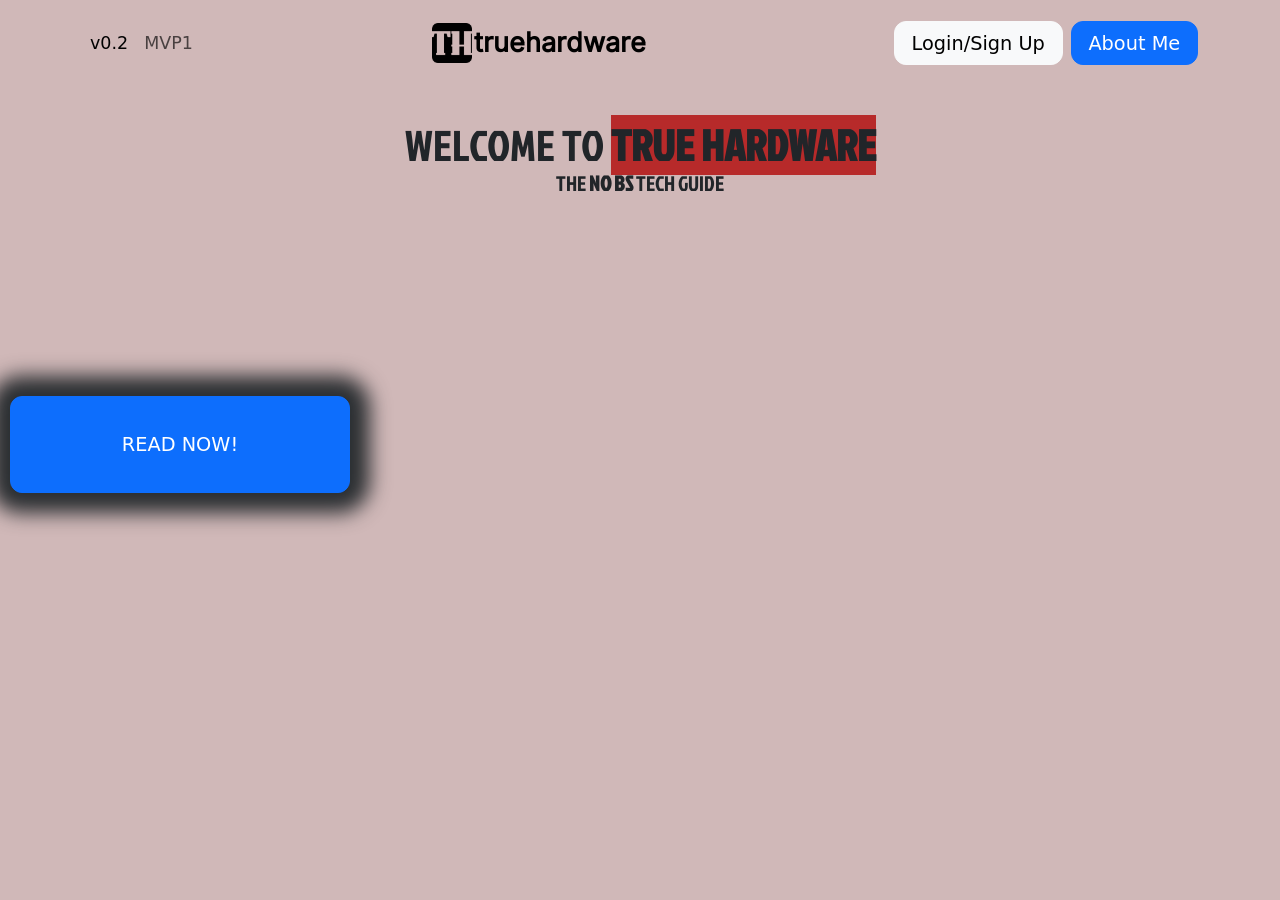
<file: index.html>
<!DOCTYPE html>
<html data-bs-theme="light" lang="en">

<head>
    <meta charset="utf-8">
    <meta name="viewport" content="width=device-width, initial-scale=1.0, shrink-to-fit=no">
    <title>Free Unbiased Tech Reviews &amp; Books.</title>
    <meta name="theme-color" content="Pink">
    <link rel="canonical" href="https://truehardware.me/">
    <meta property="og:url" content="https://truehardware.me/">
    <meta name="twitter:description" content="No sponsorships, no fluff. truehardware provides honest, raw hardware reviews, and unbiased tech guides you can trust, all for free.">
    <meta property="og:type" content="website">
    <meta name="twitter:image" content="https://truehardware.me/assets/img/TH LOGO.jpg">
    <meta name="twitter:title" content="truehardware">
    <meta name="twitter:card" content="summary">
    <meta name="description" content="No sponsorships, no fluff. truehardware provides honest, raw hardware reviews, and unbiased tech guides you can trust, all for free.">
    <meta property="og:image" content="https://truehardware.me/assets/img/TL LOGO NO BG.png">
    <script type="application/ld+json">
        {
            "@context": "http://schema.org",
            "@type": "WebSite",
            "name": "truehardware",
            "url": "https://truehardware.me"
        }
    </script>
    <link rel="icon" type="image/png" sizes="500x500" href="assets/img/TL%20LOGO%20NO%20BG.png">
    <link rel="icon" type="image/png" sizes="500x500" href="assets/img/TL%20LOGO%20NO%20BG.png" media="(prefers-color-scheme: dark)">
    <link rel="icon" type="image/png" sizes="500x500" href="assets/img/TL%20LOGO%20NO%20BG.png">
    <link rel="icon" type="image/png" sizes="500x500" href="assets/img/TL%20LOGO%20NO%20BG.png" media="(prefers-color-scheme: dark)">
    <link rel="icon" type="image/png" sizes="500x500" href="assets/img/TL%20LOGO%20NO%20BG.png">
    <link rel="icon" type="image/png" sizes="500x500" href="assets/img/TL%20LOGO%20NO%20BG.png">
    <link rel="icon" type="image/jpeg" sizes="800x800" href="assets/img/TH%20LOGO.jpg">
    <link rel="stylesheet" href="assets/bootstrap/css/bootstrap.min.css">
    <link rel="manifest" href="manifest.json" crossorigin="use-credentials">
    <link rel="stylesheet" href="assets/css/Arbutus%20Slab.css">
    <link rel="stylesheet" href="assets/css/Inter.css">
    <link rel="stylesheet" href="assets/css/Jockey%20One.css">
    <link rel="stylesheet" href="assets/css/Titillium%20Web.css">
    <link rel="stylesheet" href="assets/css/bss-overrides.css">
    <link rel="stylesheet" href="assets/css/./embed/animation/animate.min.css">
    <link rel="stylesheet" href="assets/css/Animated-Text-Background.css">
    <link rel="stylesheet" href="assets/css/Button-Change-Text-on-Hover.css">
    <link rel="stylesheet" href="assets/css/Button-Outlines---Pretty.css">
    <link rel="stylesheet" href="assets/css/Navbar-Centered-Brand-icons.css">
    <link rel="stylesheet" href="assets/css/Rounded-Button.css">
    <link rel="stylesheet" href="assets/css/styles.css">
</head>

<body>
    <!-- 100% privacy-first analytics -->
<script data-collect-dnt="true" async src="https://scripts.simpleanalyticscdn.com/latest.js"></script>
<noscript><img src="https://queue.simpleanalyticscdn.com/noscript.gif?collect-dnt=true" alt="" referrerpolicy="no-referrer-when-downgrade"/></noscript>
    <nav class="navbar navbar-expand-md bg-body py-3" style="margin-bottom: -16px;">
        <div class="container"><a class="navbar-brand d-flex align-items-center" href="#"><img class="img-fluid" width="500" height="500" style="width: 40px;height: 40px;" src="assets/img/TL%20LOGO%20NO%20BG.png"><span style="margin-top: 0px;margin-right: 0px;margin-left: 2px;font-family: Inter, sans-serif;font-size: 27px;font-weight: bold;">truehardware</span></a><button class="navbar-toggler" data-bs-toggle="collapse" data-bs-target="#navcol-4"><span class="visually-hidden">Toggle navigation</span><span class="navbar-toggler-icon"></span></button>
            <div class="collapse navbar-collapse flex-grow-0 order-md-first" id="navcol-4">
                <ul class="navbar-nav me-auto">
                    <li class="nav-item"><a class="nav-link active" href="index.html">v0.2</a></li>
                    <li class="nav-item"><a class="nav-link" href="index.html">MVP1</a></li>
                </ul>
                <div class="d-md-none my-2"><a class="btn btn-light me-2" role="button" href="login.html">Login</a><a class="btn btn-primary" role="button" href="about-me.html">About Me</a></div>
            </div>
            <div class="d-none d-md-block"><a class="btn btn-light me-2" role="button" href="login.html">Login/Sign Up</a><a class="btn btn-primary" role="button" href="about-me.html">About Me</a></div>
        </div>
    </nav>
    <section class="py-4 py-xl-5">
        <div class="container-fluid h-100">
            <div class="row h-100">
                <div class="col-md-10 col-xl-8 text-center d-flex d-sm-flex d-md-flex justify-content-center align-items-center justify-content-md-start align-items-md-center justify-content-xl-center mx-auto" style="width: 579px;">
                    <div>
                        <h2 class="text-uppercase fw-bold mb-3" style="font-size: 22.4px;font-family: 'Jockey One', sans-serif;text-align: center;width: 579.2px;"><span style="font-weight: normal !important;">welcome to </span><span style="background-color: rgb(183, 42, 42);">true hardware</span></h2>
                        <p class="mb-4" style="font-size: 41px;text-align: center;margin-top: -22px;font-family: 'Jockey One', sans-serif;">THE <strong>NO BS</strong> TECH GUIDE</p>
                    </div>
                </div>
            </div>
        </div>
    </section><a class="btn btn-primary pulse animated infinite" role="button" data-bss-view-transition-name="Chap1" style="font-size: 57px;text-align: center;margin: 64px;margin-bottom: 64px;margin-top: 123px;width: 340px;margin-right: 10px;margin-left: 10px;height: 97px;box-shadow: 0px 0px 20px 20px var(--bs-secondary-text-emphasis);">READ NOW!</a>
    <script src="assets/bootstrap/js/bootstrap.min.js"></script>
    <script src="assets/js/bs-init.js"></script>
    <script src="assets/js/Animated-Text-Background-animatedTextBackground.js"></script>
</body>

</html>
</file>
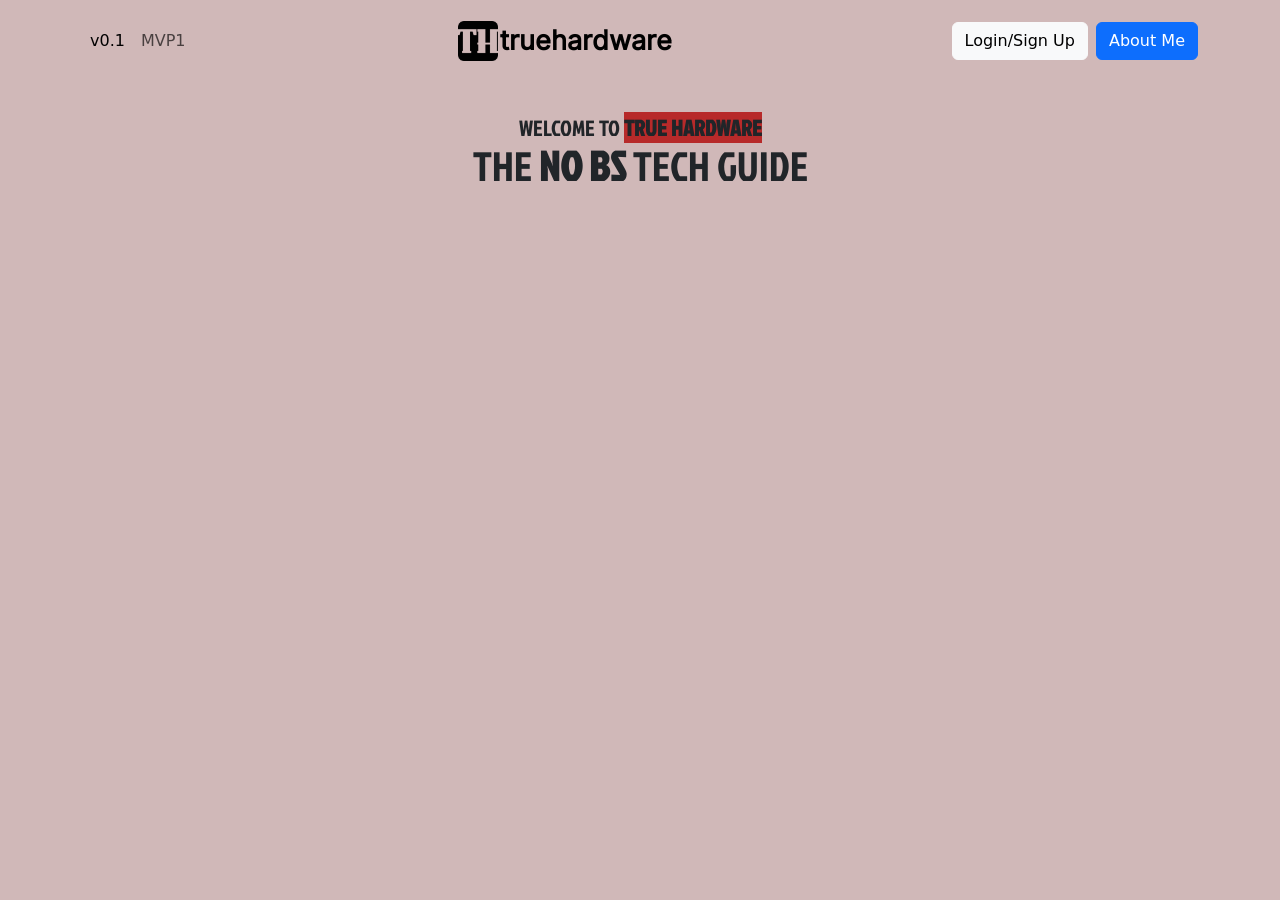
<file: HOME MVP/index.html>
<!DOCTYPE html>
<html data-bs-theme="light" lang="en">

<head>
    <meta charset="utf-8">
    <meta name="viewport" content="width=device-width, initial-scale=1.0, shrink-to-fit=no">
    <title>truehardware_v0</title>
    <link rel="stylesheet" href="assets/bootstrap/css/bootstrap.min.css">
    <link rel="stylesheet" href="assets/css/Inter.css">
    <link rel="stylesheet" href="assets/css/Jockey%20One.css">
    <link rel="stylesheet" href="assets/css/bss-overrides.css">
    <link rel="stylesheet" href="assets/css/Navbar-Centered-Brand-icons.css">
</head>

<body>
    <nav class="navbar navbar-expand-md bg-body py-3" style="margin-bottom: -16px;">
        <div class="container"><a class="navbar-brand d-flex align-items-center" href="#"><img class="img-fluid" width="500" height="500" style="width: 40px;height: 40px;" src="assets/img/TL%20LOGO%20NO%20BG.png"><span style="margin-top: 0px;margin-right: 0px;margin-left: 2px;font-family: Inter, sans-serif;font-size: 27px;font-weight: bold;">truehardware</span></a><button class="navbar-toggler" data-bs-toggle="collapse" data-bs-target="#navcol-4"><span class="visually-hidden">Toggle navigation</span><span class="navbar-toggler-icon"></span></button>
            <div class="collapse navbar-collapse flex-grow-0 order-md-first" id="navcol-4">
                <ul class="navbar-nav me-auto">
                    <li class="nav-item"><a class="nav-link active" href="#">v0.1</a></li>
                    <li class="nav-item"><a class="nav-link" href="#">MVP1</a></li>
                </ul>
                <div class="d-md-none my-2"><button class="btn btn-light me-2" type="button">Button</button><button class="btn btn-primary" type="button">Button</button></div>
            </div>
            <div class="d-none d-md-block"><a class="btn btn-light me-2" role="button" href="OTHER%20PAGES/LOGIN.html">Login/Sign Up</a><a class="btn btn-primary" role="button" href="OTHER%20PAGES/about%20me.html">About Me</a></div>
        </div>
    </nav>
    <section class="py-4 py-xl-5">
        <div class="container-fluid h-100">
            <div class="row h-100">
                <div class="col-md-10 col-xl-8 text-center d-flex d-sm-flex d-md-flex justify-content-center align-items-center justify-content-md-start align-items-md-center justify-content-xl-center mx-auto" style="width: 579px;">
                    <div>
                        <h2 class="text-uppercase fw-bold mb-3" style="font-size: 22.4px;font-family: 'Jockey One', sans-serif;text-align: center;width: 579.2px;"><span style="font-weight: normal !important;">welcome to </span><span style="background-color: rgb(183, 42, 42);">true hardware</span></h2>
                        <p class="mb-4" style="font-size: 41px;text-align: center;margin-top: -22px;font-family: 'Jockey One', sans-serif;">THE <strong>NO BS</strong> TECH GUIDE</p>
                    </div>
                </div>
            </div>
        </div>
    </section>
    <script src="assets/bootstrap/js/bootstrap.min.js"></script>
</body>

</html>
</file>
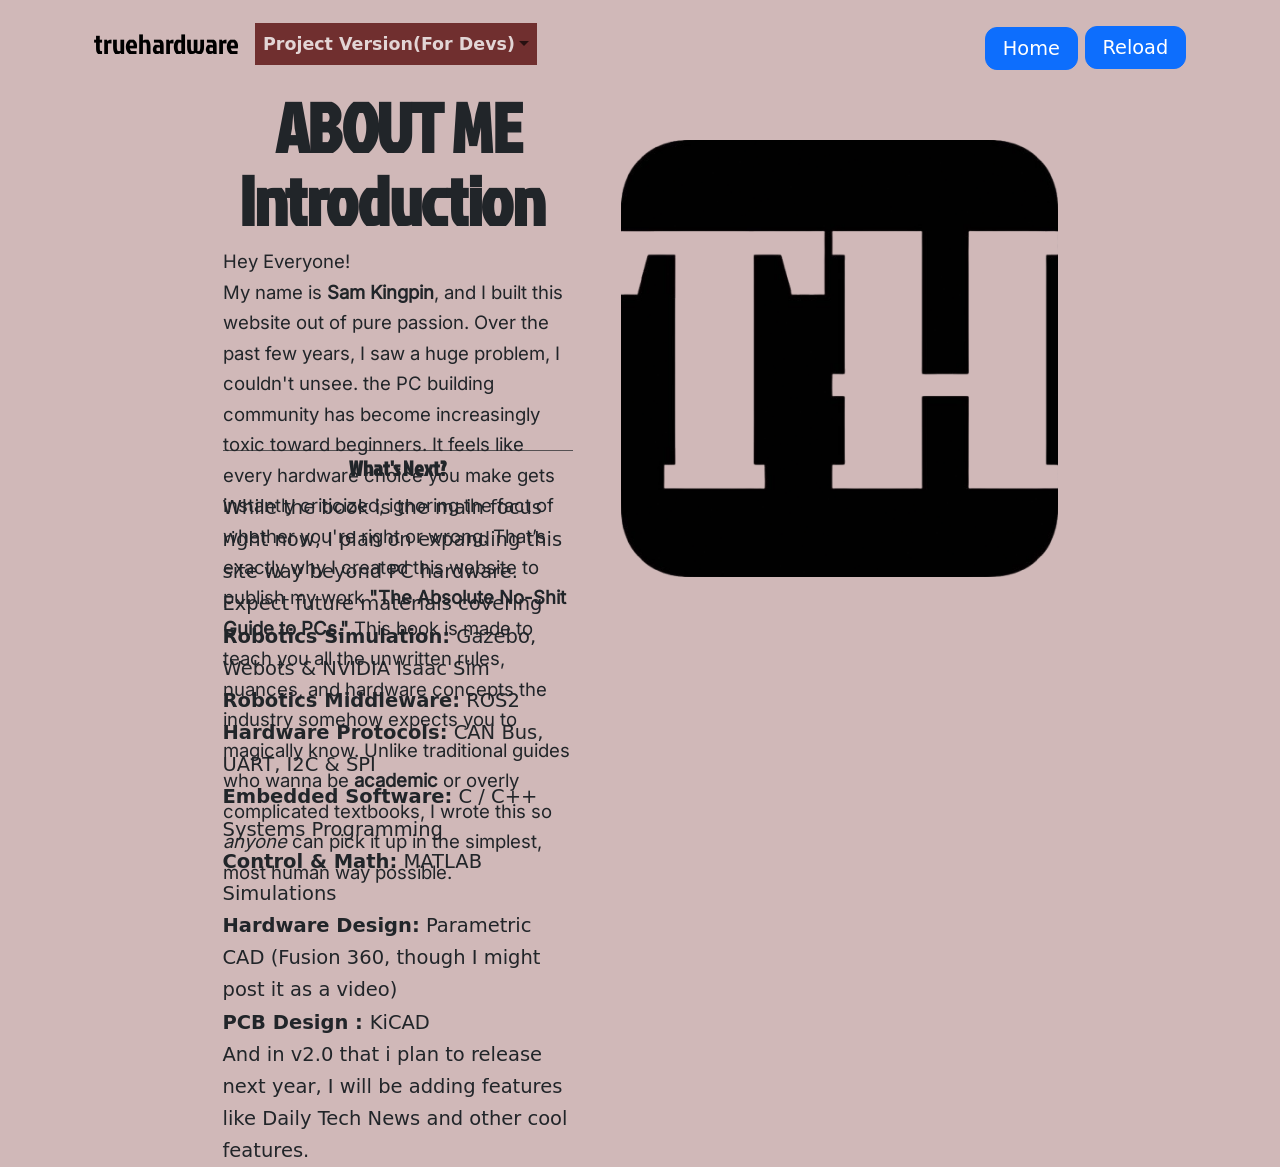
<file: about-me.html>
<!DOCTYPE html>
<html data-bs-theme="light" lang="en">

<head>
    <meta charset="utf-8">
    <meta name="viewport" content="width=device-width, initial-scale=1.0, shrink-to-fit=no">
    <title>Free Unbiased Tech Reviews &amp; Books.</title>
    <meta name="theme-color" content="Pink">
    <link rel="canonical" href="https://truehardware.me/about-me.html">
    <meta property="og:url" content="https://truehardware.me/about-me.html">
    <meta name="twitter:description" content="No sponsorships, no fluff. truehardware provides honest, raw hardware reviews, and unbiased tech guides you can trust, all for free.">
    <meta property="og:type" content="website">
    <meta name="twitter:image" content="https://truehardware.me/assets/img/TH LOGO.jpg">
    <meta name="twitter:title" content="truehardware">
    <meta name="twitter:card" content="summary">
    <meta name="description" content="No sponsorships, no fluff. truehardware provides honest, raw hardware reviews, and unbiased tech guides you can trust, all for free.">
    <meta property="og:image" content="https://truehardware.me/assets/img/TL LOGO NO BG.png">
    <link rel="icon" type="image/png" sizes="500x500" href="assets/img/TL%20LOGO%20NO%20BG.png">
    <link rel="icon" type="image/png" sizes="500x500" href="assets/img/TL%20LOGO%20NO%20BG.png" media="(prefers-color-scheme: dark)">
    <link rel="icon" type="image/png" sizes="500x500" href="assets/img/TL%20LOGO%20NO%20BG.png">
    <link rel="icon" type="image/png" sizes="500x500" href="assets/img/TL%20LOGO%20NO%20BG.png" media="(prefers-color-scheme: dark)">
    <link rel="icon" type="image/png" sizes="500x500" href="assets/img/TL%20LOGO%20NO%20BG.png">
    <link rel="icon" type="image/png" sizes="500x500" href="assets/img/TL%20LOGO%20NO%20BG.png">
    <link rel="icon" type="image/jpeg" sizes="800x800" href="assets/img/TH%20LOGO.jpg">
    <link rel="stylesheet" href="assets/bootstrap/css/bootstrap.min.css">
    <link rel="manifest" href="manifest.json" crossorigin="use-credentials">
    <link rel="stylesheet" href="assets/css/Arbutus%20Slab.css">
    <link rel="stylesheet" href="assets/css/Inter.css">
    <link rel="stylesheet" href="assets/css/Jockey%20One.css">
    <link rel="stylesheet" href="assets/css/Titillium%20Web.css">
    <link rel="stylesheet" href="assets/css/bss-overrides.css">
    <link rel="stylesheet" href="assets/css/Animated-Text-Background.css">
    <link rel="stylesheet" href="assets/css/Button-Change-Text-on-Hover.css">
    <link rel="stylesheet" href="assets/css/Button-Outlines---Pretty.css">
    <link rel="stylesheet" href="assets/css/Navbar-Centered-Brand-icons.css">
    <link rel="stylesheet" href="assets/css/Rounded-Button.css">
    <link rel="stylesheet" href="assets/css/styles.css">
</head>

<body>
    <div class="container">
        <nav class="navbar navbar-expand-md bg-body py-3" style="margin-top: 0;margin-right: 0px;margin-bottom: 18px;">
            <div class="container"><a class="navbar-brand d-flex align-items-center" href="#"><span style="font-size: 28px;font-family: 'Jockey One', sans-serif;">truehardware</span></a><button class="navbar-toggler" data-bs-toggle="collapse" data-bs-target="#navcol-1"><span class="visually-hidden">Toggle navigation</span><span class="navbar-toggler-icon"></span></button>
                <div class="collapse navbar-collapse" id="navcol-1">
                    <ul class="navbar-nav me-auto">
                        <li class="nav-item"></li>
                        <li class="nav-item"></li>
                        <li class="nav-item dropdown"><a class="dropdown-toggle nav-link" data-bs-toggle="dropdown" aria-expanded="false" href="#" style="background: repeating-radial-gradient(white, #702f2f 0%), var(--bs-primary);text-align: center;"><strong><span style="color: rgba(255, 255, 255, 0.8);">Project Version(For Devs)</span></strong></a>
                            <div class="dropdown-menu" style="background: var(--bs-light);"><a class="dropdown-item" href="#">v0.2</a><a class="dropdown-item" href="#">Prototype II</a><a class="dropdown-item" href="#"><strong>Not a MVP, yet.</strong></a></div>
                        </li>
                    </ul><a class="btn btn-primary" role="button" href="index.html" style="margin-top: 9px;text-align: center;">Home</a><a class="btn btn-primary" role="button" style="margin-right: 0px;margin-left: 7px;margin-top: 7px;">Reload</a>
                </div>
            </div>
        </nav>
        <div class="row gx-4 gx-lg-5 justify-content-center align-items-center align-content-center align-self-center">
            <div class="col-12 col-md-7 col-lg-7 text-end text-sm-end text-md-end text-lg-end text-xl-end text-xxl-end position-static d-flex d-sm-flex d-md-flex justify-content-center align-items-center justify-content-md-start align-items-md-center justify-content-xl-center" style="width: auto;height: auto;">
                <div style="max-width: 350px;height: 476.6px;">
                    <h2 class="display-1 text-uppercase fw-bold" id="xl-page-title" style="font-family: 'Jockey One', sans-serif;margin-top: -19px;margin-right: 0px;font-size: 47.4px;text-align: center;width: auto;padding-right: 0px;">about me</h2>
                    <h1 id="xl-big-text" style="margin-top: -15px;padding: 0px;text-align: center;width: 338.3px;/*font-size: 21.4px;*/font-weight: bold;font-family: 'Jockey One', sans-serif;margin-bottom: 402px;padding-top: 0px;padding-bottom: 6px;">Introduction</h1>
                    <p style="margin-right: 0px;margin-top: -401px;margin-bottom: 0px;height: 188px;font-family: Inter, sans-serif;text-align: left;font-size: 10px;">Hey Everyone!&nbsp; <br>My name is <strong>Sam Kingpin</strong>, and I built this website out of pure passion. Over the past few years, I saw a huge problem, I couldn't unsee. the PC building community has become increasingly toxic toward beginners. It feels like every hardware choice you make gets instantly criticized, ignoring the fact of whether you're right or wrong. That’s exactly why I created this website to publish my work&nbsp;<strong>"The Absolute No-Shit Guide to PCs."&nbsp;</strong>This book is made to teach you all the unwritten rules, nuances, and hardware concepts the industry somehow expects you to magically know. Unlike traditional guides who wanna be <strong>academic </strong>or overly complicated textbooks, I wrote this so <em>anyone</em> can pick it up in the simplest, most human way possible.<br><br></p>
                    <hr style="margin-bottom: 0px;margin-top: -4px;">
                    <p style="font-weight: bold;font-family: 'Jockey One', sans-serif;text-align: center;font-size: 21px;">What's Next?</p>
                    <p style="font-size: 10px;margin-top: -14px;text-align: left;">While the book is the main focus right now, I plan on expanding this site way beyond PC hardware. Expect future materials covering<br><strong>Robotics Simulation:</strong> Gazebo, Webots &amp; NVIDIA Isaac Sim<br><strong>Robotics Middleware:</strong> ROS2<br><strong>Hardware Protocols:</strong> CAN Bus, UART, I2C &amp; SPI<br><strong>Embedded Software:</strong> C / C++ Systems Programming<br><strong>Control &amp; Math:</strong> MATLAB Simulations<br><strong>Hardware Design:</strong>&nbsp;Parametric CAD (Fusion 360, though I might post it as a video)<br><strong>PCB Design : </strong>KiCAD&nbsp;<br>And in v2.0 that i plan to release next year, I will be adding features like Daily Tech News and other cool features.&nbsp;</p>
                </div>
            </div>
            <div class="col-12 col-sm-12 col-md-5 col-lg-5 offset-lg-0 text-center justify-content-center align-items-center align-content-center justify-content-md-center"><img class="img-fluid aspect-ratio-1x1 object-fit-scale position-sticky justify-content-center align-items-center align-content-center align-self-center" width="500" height="500" src="assets/img/TL%20LOGO%20NO%20BG.png" style="margin-top: 29px;"></div>
        </div>
    </div>
    <script src="assets/bootstrap/js/bootstrap.min.js"></script>
    <script src="assets/js/bs-init.js"></script>
    <script src="assets/js/Animated-Text-Background-animatedTextBackground.js"></script>
</body>

</html>
</file>
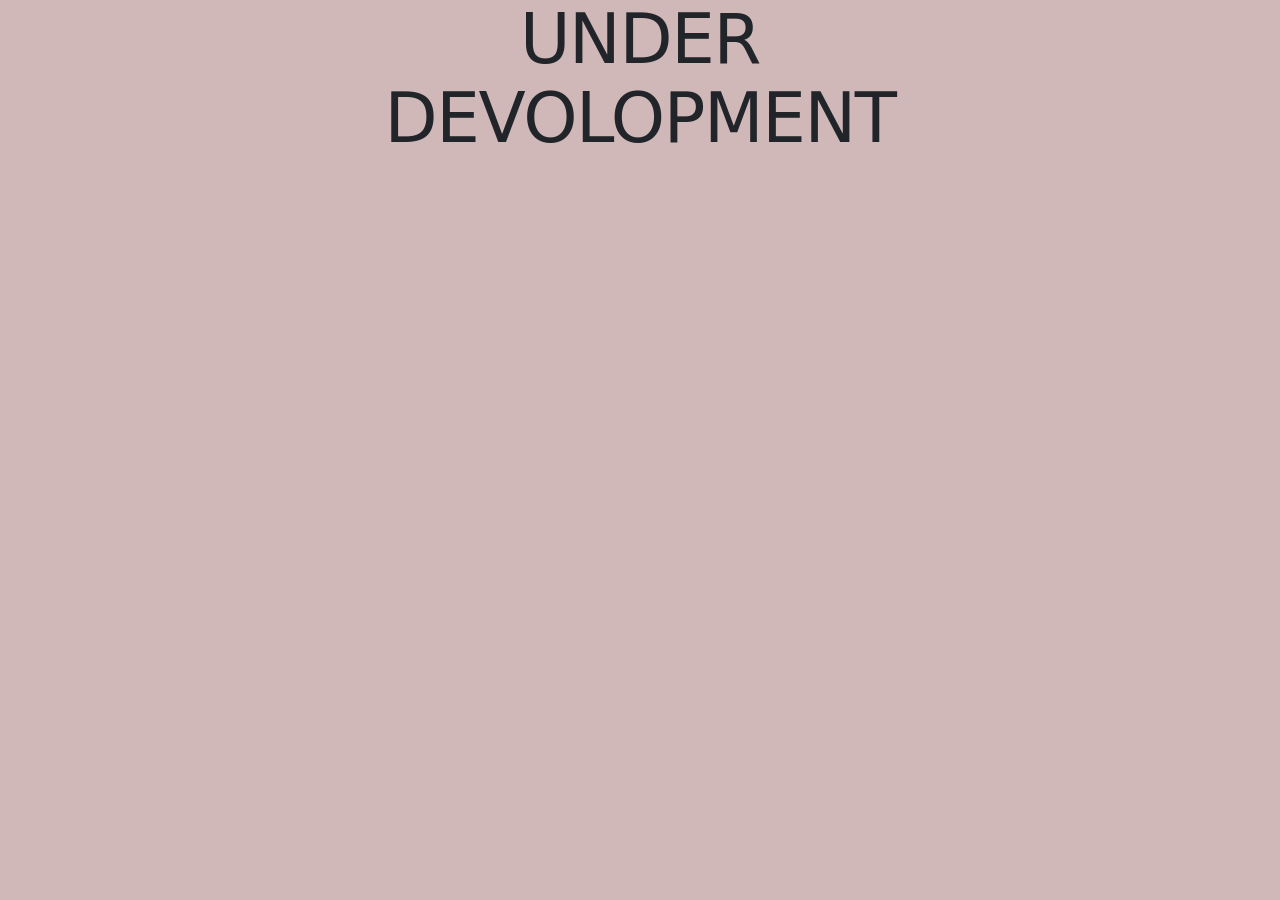
<file: login.html>
<!DOCTYPE html>
<html data-bs-theme="light" lang="en">

<head>
    <meta charset="utf-8">
    <meta name="viewport" content="width=device-width, initial-scale=1.0, shrink-to-fit=no">
    <title>Free Unbiased Tech Reviews &amp; Books.</title>
    <meta name="theme-color" content="Pink">
    <link rel="canonical" href="https://truehardware.me/login.html">
    <meta property="og:url" content="https://truehardware.me/login.html">
    <meta name="twitter:description" content="No sponsorships, no fluff. truehardware provides honest, raw hardware reviews, and unbiased tech guides you can trust, all for free.">
    <meta property="og:type" content="website">
    <meta name="twitter:image" content="https://truehardware.me/assets/img/TH LOGO.jpg">
    <meta name="twitter:title" content="truehardware">
    <meta name="twitter:card" content="summary">
    <meta name="description" content="No sponsorships, no fluff. truehardware provides honest, raw hardware reviews, and unbiased tech guides you can trust, all for free.">
    <meta property="og:image" content="https://truehardware.me/assets/img/TL LOGO NO BG.png">
    <link rel="icon" type="image/png" sizes="500x500" href="assets/img/TL%20LOGO%20NO%20BG.png">
    <link rel="icon" type="image/png" sizes="500x500" href="assets/img/TL%20LOGO%20NO%20BG.png" media="(prefers-color-scheme: dark)">
    <link rel="icon" type="image/png" sizes="500x500" href="assets/img/TL%20LOGO%20NO%20BG.png">
    <link rel="icon" type="image/png" sizes="500x500" href="assets/img/TL%20LOGO%20NO%20BG.png" media="(prefers-color-scheme: dark)">
    <link rel="icon" type="image/png" sizes="500x500" href="assets/img/TL%20LOGO%20NO%20BG.png">
    <link rel="icon" type="image/png" sizes="500x500" href="assets/img/TL%20LOGO%20NO%20BG.png">
    <link rel="icon" type="image/jpeg" sizes="800x800" href="assets/img/TH%20LOGO.jpg">
    <link rel="stylesheet" href="assets/bootstrap/css/bootstrap.min.css">
    <link rel="manifest" href="manifest.json" crossorigin="use-credentials">
    <link rel="stylesheet" href="assets/css/Arbutus%20Slab.css">
    <link rel="stylesheet" href="assets/css/Inter.css">
    <link rel="stylesheet" href="assets/css/Jockey%20One.css">
    <link rel="stylesheet" href="assets/css/Titillium%20Web.css">
    <link rel="stylesheet" href="assets/css/bss-overrides.css">
    <link rel="stylesheet" href="assets/css/Animated-Text-Background.css">
    <link rel="stylesheet" href="assets/css/Button-Change-Text-on-Hover.css">
    <link rel="stylesheet" href="assets/css/Button-Outlines---Pretty.css">
    <link rel="stylesheet" href="assets/css/Navbar-Centered-Brand-icons.css">
    <link rel="stylesheet" href="assets/css/Rounded-Button.css">
    <link rel="stylesheet" href="assets/css/styles.css">
</head>

<body style="text-align: center;">
    <h1 style="font-size: 45px;text-align: center;">UNDER<br>DEVOLOPMENT</h1>
    <script src="assets/bootstrap/js/bootstrap.min.js"></script>
    <script src="assets/js/bs-init.js"></script>
    <script src="assets/js/Animated-Text-Background-animatedTextBackground.js"></script>
</body>

</html>
</file>
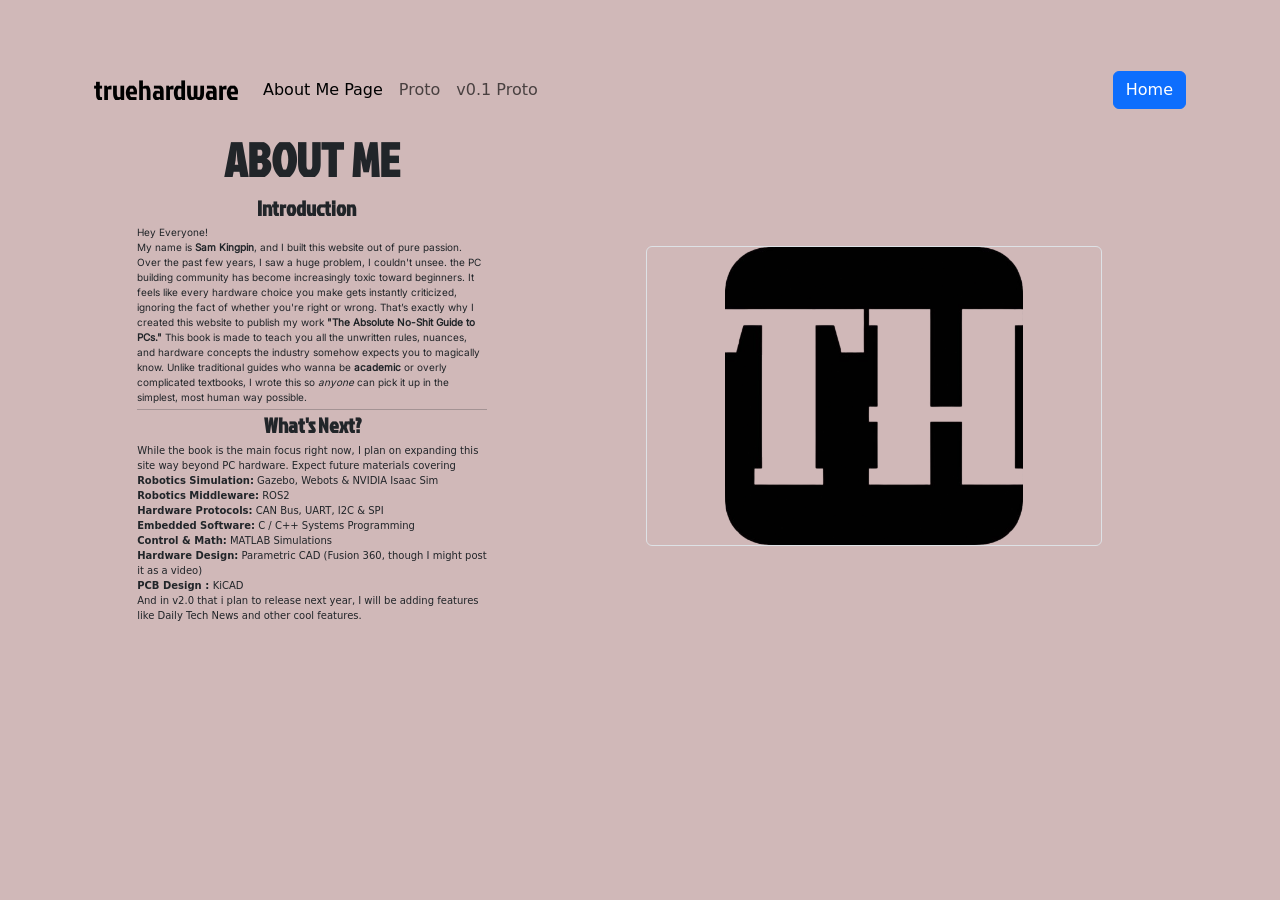
<file: HOME MVP/OTHER PAGES/about me.html>
<!DOCTYPE html>
<html data-bs-theme="light" lang="en">

<head>
    <meta charset="utf-8">
    <meta name="viewport" content="width=device-width, initial-scale=1.0, shrink-to-fit=no">
    <title>truehardware_v0</title>
    <link rel="stylesheet" href="../assets/bootstrap/css/bootstrap.min.css">
    <link rel="stylesheet" href="../assets/css/Inter.css">
    <link rel="stylesheet" href="../assets/css/Jockey%20One.css">
    <link rel="stylesheet" href="../assets/css/bss-overrides.css">
    <link rel="stylesheet" href="../assets/css/Navbar-Centered-Brand-icons.css">
</head>

<body>
    <div class="container py-4 py-xl-5">
        <nav class="navbar navbar-expand-md bg-body py-3" style="margin-top: 0;margin-right: 0px;margin-bottom: 18px;">
            <div class="container"><a class="navbar-brand d-flex align-items-center" href="#"><span style="font-size: 28px;font-family: 'Jockey One', sans-serif;">truehardware</span></a><button class="navbar-toggler" data-bs-toggle="collapse" data-bs-target="#navcol-1"><span class="visually-hidden">Toggle navigation</span><span class="navbar-toggler-icon"></span></button>
                <div class="collapse navbar-collapse" id="navcol-1">
                    <ul class="navbar-nav me-auto">
                        <li class="nav-item"><a class="nav-link active" href="#">About Me Page</a></li>
                        <li class="nav-item"><a class="nav-link" href="#">Proto</a></li>
                        <li class="nav-item"><a class="nav-link" href="#">v0.1 Proto</a></li>
                    </ul><a class="btn btn-primary" role="button" href="../index.html">Home</a>
                </div>
            </div>
        </nav>
        <div class="row gx-2 gy-2 gy-md-0 text-center">
            <div class="col col-sm-auto col-md-6 col-lg text-center text-md-start d-flex d-sm-flex d-md-flex justify-content-center align-items-center justify-content-md-start align-items-md-center justify-content-xl-center">
                <div style="max-width: 350px;height: 476.6px;">
                    <h2 class="text-uppercase fw-bold" style="font-family: 'Jockey One', sans-serif;margin-top: -19px;margin-right: 0px;font-size: 47.4px;text-align: center;width: auto;padding-right: 0px;">about me</h2>
                    <h1 style="margin-top: 0px;padding: 0px;text-align: center;width: 338.3px;font-size: 21.4px;font-weight: bold;font-family: 'Jockey One', sans-serif;margin-bottom: 404px;">Introduction</h1>
                    <p style="margin-right: 0px;margin-top: -401px;margin-bottom: 0px;height: 188px;font-family: Inter, sans-serif;text-align: left;font-size: 10px;">Hey Everyone!&nbsp; <br>My name is <strong>Sam Kingpin</strong>, and I built this website out of pure passion. Over the past few years, I saw a huge problem, I couldn't unsee. the PC building community has become increasingly toxic toward beginners. It feels like every hardware choice you make gets instantly criticized, ignoring the fact of whether you're right or wrong. That’s exactly why I created this website to publish my work&nbsp;<strong>"The Absolute No-Shit Guide to PCs."&nbsp;</strong>This book is made to teach you all the unwritten rules, nuances, and hardware concepts the industry somehow expects you to magically know. Unlike traditional guides who wanna be <strong>academic </strong>or overly complicated textbooks, I wrote this so <em>anyone</em> can pick it up in the simplest, most human way possible.<br><br></p>
                    <hr style="margin-bottom: 0px;margin-top: -4px;">
                    <p style="font-weight: bold;font-family: 'Jockey One', sans-serif;text-align: center;font-size: 21px;">What's Next?</p>
                    <p style="font-size: 10px;margin-top: -14px;text-align: left;">While the book is the main focus right now, I plan on expanding this site way beyond PC hardware. Expect future materials covering<br><strong>Robotics Simulation:</strong> Gazebo, Webots &amp; NVIDIA Isaac Sim<br><strong>Robotics Middleware:</strong> ROS2<br><strong>Hardware Protocols:</strong> CAN Bus, UART, I2C &amp; SPI<br><strong>Embedded Software:</strong> C / C++ Systems Programming<br><strong>Control &amp; Math:</strong> MATLAB Simulations<br><strong>Hardware Design:</strong>&nbsp;Parametric CAD (Fusion 360, though I might post it as a video)<br><strong>PCB Design : </strong>KiCAD&nbsp;<br>And in v2.0 that i plan to release next year, I will be adding features like Daily Tech News and other cool features.&nbsp;</p>
                </div>
            </div>
            <div class="col-sm-6 col-md-6 col-lg col-xl-7 offset-lg-0 text-center order-2">
                <div class="m-xl-5 p-xl-5" style="height: 309px;"><img class="img-thumbnail img-fluid object-fit-scale w-100 h-100 m-auto mx-0 my-0" src="../assets/img/TL%20LOGO%20NO%20BG.png" style="min-height: 300px;padding: 0px;margin-bottom: 0px;margin-top: 0;" width="1000" height="1000"></div>
            </div>
        </div>
    </div>
    <script src="../assets/bootstrap/js/bootstrap.min.js"></script>
</body>

</html>
</file>
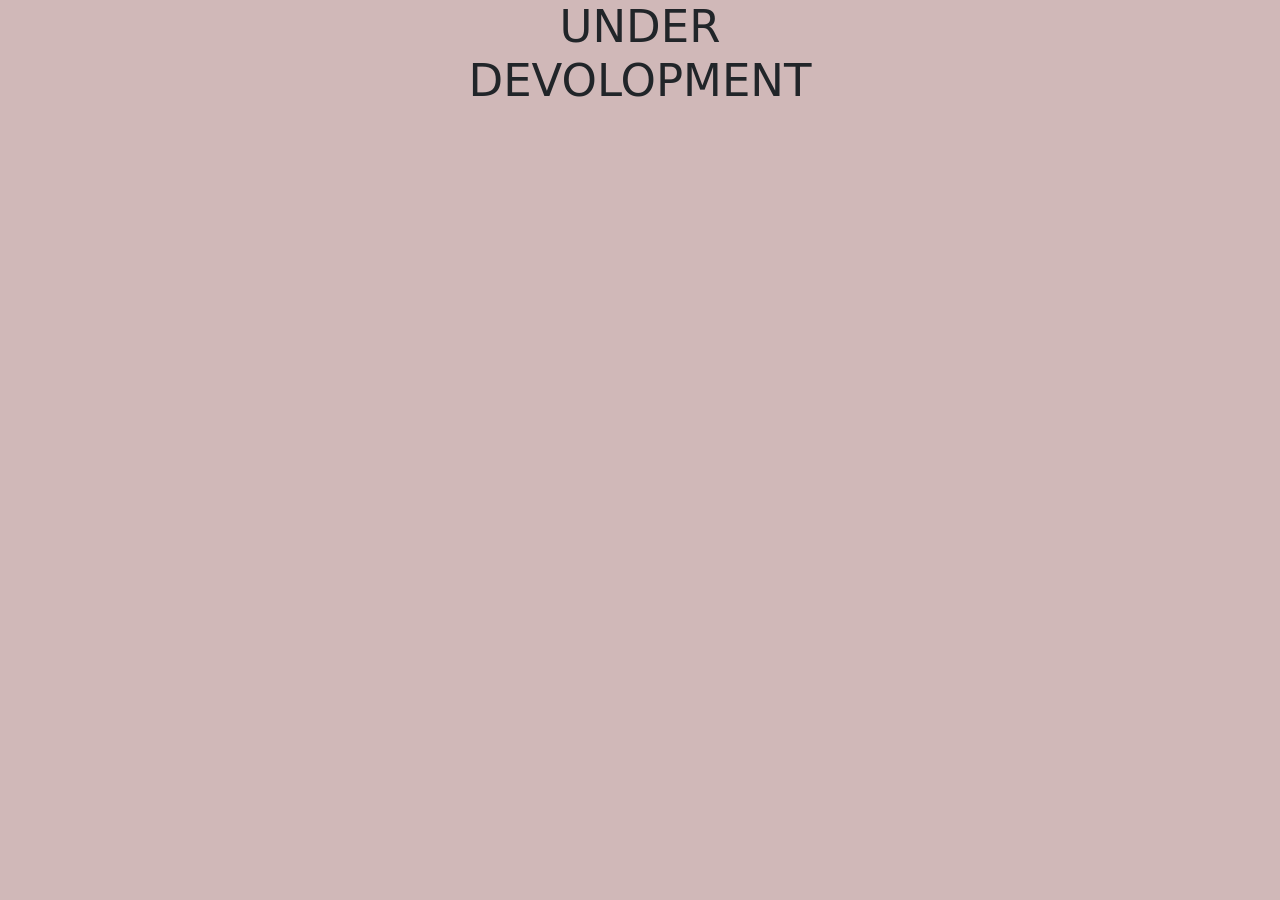
<file: HOME MVP/OTHER PAGES/LOGIN.html>
<!DOCTYPE html>
<html data-bs-theme="light" lang="en">

<head>
    <meta charset="utf-8">
    <meta name="viewport" content="width=device-width, initial-scale=1.0, shrink-to-fit=no">
    <title>truehardware_v0</title>
    <link rel="stylesheet" href="../assets/bootstrap/css/bootstrap.min.css">
    <link rel="stylesheet" href="../assets/css/Inter.css">
    <link rel="stylesheet" href="../assets/css/Jockey%20One.css">
    <link rel="stylesheet" href="../assets/css/bss-overrides.css">
    <link rel="stylesheet" href="../assets/css/Navbar-Centered-Brand-icons.css">
</head>

<body style="text-align: center;">
    <h1 style="font-size: 45px;text-align: center;">UNDER<br>DEVOLOPMENT</h1>
    <script src="../assets/bootstrap/js/bootstrap.min.js"></script>
</body>

</html>
</file>
<file: assets/css/Inter.css>
@font-face {
	font-family: 'Inter';
	src: url(../../assets/fonts/Inter-db3d92febeff5c80005550f505682530.woff2) format('woff2');
	font-weight: 400;
	font-style: normal;
	font-display: swap;
	unicode-range: U+0460-052F, U+1C80-1C8A, U+20B4, U+2DE0-2DFF, U+A640-A69F, U+FE2E-FE2F;
}

@font-face {
	font-family: 'Inter';
	src: url(../../assets/fonts/Inter-ac16bc5c3edd072e6fb0fc1260fda78b.woff2) format('woff2');
	font-weight: 400;
	font-style: normal;
	font-display: swap;
	unicode-range: U+0301, U+0400-045F, U+0490-0491, U+04B0-04B1, U+2116;
}

@font-face {
	font-family: 'Inter';
	src: url(../../assets/fonts/Inter-139d7cca4bda9667d623b46c57586e9d.woff2) format('woff2');
	font-weight: 400;
	font-style: normal;
	font-display: swap;
	unicode-range: U+1F00-1FFF;
}

@font-face {
	font-family: 'Inter';
	src: url(../../assets/fonts/Inter-e5060291f5fe69a18ff8aa1215f47c0b.woff2) format('woff2');
	font-weight: 400;
	font-style: normal;
	font-display: swap;
	unicode-range: U+0370-0377, U+037A-037F, U+0384-038A, U+038C, U+038E-03A1, U+03A3-03FF;
}

@font-face {
	font-family: 'Inter';
	src: url(../../assets/fonts/Inter-86f166d638c91b92dfe6f2f3571d1976.woff2) format('woff2');
	font-weight: 400;
	font-style: normal;
	font-display: swap;
	unicode-range: U+0102-0103, U+0110-0111, U+0128-0129, U+0168-0169, U+01A0-01A1, U+01AF-01B0, U+0300-0301, U+0303-0304, U+0308-0309, U+0323, U+0329, U+1EA0-1EF9, U+20AB;
}

@font-face {
	font-family: 'Inter';
	src: url(../../assets/fonts/Inter-e104fe991ad2155368fd4105253ebd11.woff2) format('woff2');
	font-weight: 400;
	font-style: normal;
	font-display: swap;
	unicode-range: U+0100-02BA, U+02BD-02C5, U+02C7-02CC, U+02CE-02D7, U+02DD-02FF, U+0304, U+0308, U+0329, U+1D00-1DBF, U+1E00-1E9F, U+1EF2-1EFF, U+2020, U+20A0-20AB, U+20AD-20C0, U+2113, U+2C60-2C7F, U+A720-A7FF;
}

@font-face {
	font-family: 'Inter';
	src: url(../../assets/fonts/Inter-8e73498c1228ad8ba6e5063b927b69c9.woff2) format('woff2');
	font-weight: 400;
	font-style: normal;
	font-display: swap;
	unicode-range: U+0000-00FF, U+0131, U+0152-0153, U+02BB-02BC, U+02C6, U+02DA, U+02DC, U+0304, U+0308, U+0329, U+2000-206F, U+20AC, U+2122, U+2191, U+2193, U+2212, U+2215, U+FEFF, U+FFFD;
}
</file>
<file: assets/css/bss-overrides.css>
:root, [data-bs-theme=light] {
  --bs-body-bg: #d0b8b8;
  --bs-body-bg-rgb: 208,184,184;
}

.aspect-ratio-1x1 {
  aspect-ratio: 1/1;
}

@view-transition {
  navigation: auto;
}

[data-bss-view-transition-name=Chap1] {
  view-transition-name: Chap1;
}

::view-transition-old(root) {
  animation: 300ms ease-out both bss-page-view-transition-old;
}

@keyframes bss-page-view-transition-old {
from {
  opacity: 1;
}
to {
  opacity: 0;
}
}

::view-transition-new(root) {
  animation: 300ms ease-out both bss-page-view-transition-new;
}

@keyframes bss-page-view-transition-new {
from {
  opacity: 0;
}
to {
  opacity: 1;
}
}
</file>
<file: assets/css/Button-Change-Text-on-Hover.css>
.button {
  display: inline-block;
  position: relative;
  margin: 1em;
  padding: 10px 30px;
  border: 2px solid #cc8f52;
  overflow: hidden;
  text-decoration: none;
  font-size: 14px;
  outline: none;
  color: #cc8f52;
  background: transparent;
  font-family: 'Titillium Web', sans-serif;
  font-weight: 700;
}

.button span {
  -webkit-transition: 0.4s;
  -moz-transition: 0.4s;
  -o-transition: 0.4s;
  transition: 0.4s;
}

.button:before, .button:after {
  content: '';
  position: absolute;
  top: 10px;
  left: 0;
  width: 100%;
  text-align: center;
  opacity: 0;
  -webkit-transition: .4s;
  -moz-transition: .4s;
  -o-transition: .4s;
  transition: .4s;
}

.button:before {
  content: attr(data-hover);
  -webkit-transform: 0.4s;
  -moz-transform: 0.4s;
  -ms-transform: 0.4s;
  -o-transform: 0.4s;
  transform: 0.4s;
}

.button:hover span, .button:active span {
  opacity: 0;
  -webkit-transform: 0.4s;
  -moz-transform: 0.4s;
  -ms-transform: 0.4s;
  -o-transform: 0.4s;
  transform: 0.4s;
}

.button:hover:before, .button:active:after {
  opacity: 1;
  -webkit-transform: 0.4s;
  -moz-transform: 0.4s;
  -ms-transform: 0.4s;
  -o-transform: 0.4s;
  transform: 0.4s;
  -webkit-transition-delay: .4s;
  -moz-transition-delay: .4s;
  -o-transition-delay: .4s;
  transition-delay: .4s;
}

.button:active:before {
  -webkit-transform: 0.4s;
  -moz-transform: 0.4s;
  -ms-transform: 0.4s;
  -o-transform: 0.4s;
  transform: 0.4s;
  -webkit-transition-delay: 0s;
  -moz-transition-delay: 0s;
  -o-transition-delay: 0s;
  transition-delay: 0s;
}
</file>
<file: assets/css/Button-Outlines---Pretty.css>
.border-pretty {
  border: 1px solid #ce9c95;
}
</file>
<file: assets/css/Navbar-Centered-Brand-icons.css>
.bs-icon {
  --bs-icon-size: .75rem;
  display: flex;
  flex-shrink: 0;
  justify-content: center;
  align-items: center;
  font-size: var(--bs-icon-size);
  width: calc(var(--bs-icon-size) * 2);
  height: calc(var(--bs-icon-size) * 2);
  color: var(--bs-primary);
}

.bs-icon-xs {
  --bs-icon-size: 1rem;
  width: calc(var(--bs-icon-size) * 1.5);
  height: calc(var(--bs-icon-size) * 1.5);
}

.bs-icon-sm {
  --bs-icon-size: 1rem;
}

.bs-icon-md {
  --bs-icon-size: 1.5rem;
}

.bs-icon-lg {
  --bs-icon-size: 2rem;
}

.bs-icon-xl {
  --bs-icon-size: 2.5rem;
}

.bs-icon.bs-icon-primary {
  color: var(--bs-white);
  background: var(--bs-primary);
}

.bs-icon.bs-icon-primary-light {
  color: var(--bs-primary);
  background: rgba(var(--bs-primary-rgb), .2);
}

.bs-icon.bs-icon-semi-white {
  color: var(--bs-primary);
  background: rgba(255, 255, 255, .5);
}

.bs-icon.bs-icon-rounded {
  border-radius: .5rem;
}

.bs-icon.bs-icon-circle {
  border-radius: 50%;
}

@media (min-width: 1200px) {
  .xl-big-text {
    font-size: 1.25rem !important;
    line-height: 1.6;
  }
}
</file>
<file: assets/css/Rounded-Button.css>
.add {
  background: #d32641;
  padding: 20px;
  font-size: 18px;
  color: #fff;
  border: none;
  border-radius: 300px;
  display: block;
  margin: auto;
  margin-top: 50px;
  padding-top: 10px;
  padding-bottom: 10px;
  margin-bottom: 50px;
}
</file>
<file: assets/css/styles.css>
:root {
  --th-paragraph-scale: 1;
  --th-heading-scale: 1;
  --th-divider-scale: 1;
  --th-control-scale: 1;
  --th-link-scale: 1;
}

.xl-big-text {
  font-size: calc(1.2rem * var(--th-paragraph-scale)) !important;
  line-height: 1.6;
}

@media (min-width: 1200px) {
  .xl-big-text {
    font-size: calc(1.5rem * var(--th-paragraph-scale)) !important;
  }

  .xl-page-title {
    font-size: calc(2.625rem * var(--th-heading-scale)) !important;
  }
}

body {
  font-size: calc(clamp(1rem, 0.92rem + 0.4vw, 1.2rem) * var(--th-paragraph-scale)) !important;
  line-height: 1.65 !important;
}

p {
  font-size: calc(clamp(0.98rem, 0.92rem + 0.36vw, 1.14rem) * var(--th-paragraph-scale) * var(--th-intent-scale, 1)) !important;
  max-width: 68ch !important;
  margin-bottom: 1.25rem !important;
}

h1, .display-1, .h1 {
  font-size: calc(clamp(1.75rem, 1.1rem + 2.8vw, 3.25rem) * var(--th-heading-scale) * var(--th-intent-scale, 1)) !important;
  line-height: 1.15 !important;
  letter-spacing: -0.02em !important;
}

h2, .display-2, .h2 {
  font-size: calc(clamp(1.35rem, 0.95rem + 1.8vw, 2.25rem) * var(--th-heading-scale) * var(--th-intent-scale, 1)) !important;
  line-height: 1.25 !important;
}

h3, .display-3, .h3,
h4, .display-4, .h4,
h5, .display-5, .h5,
h6, .display-6, .h6 {
  font-size: calc(clamp(1.04rem, 0.94rem + 0.9vw, 1.65rem) * var(--th-heading-scale) * var(--th-intent-scale, 1)) !important;
  line-height: 1.35 !important;
}

ul, ol {
  font-size: calc(clamp(0.95rem, 0.88rem + 0.35vw, 1.15rem) * var(--th-paragraph-scale)) !important;
  line-height: 1.6 !important;
}

hr {
  border-top-width: calc(1px * var(--th-divider-scale) * var(--th-intent-scale, 1)) !important;
  opacity: 0.7;
  margin-block: calc(1rem * var(--th-divider-scale));
}

.btn,
button,
input[type="button"],
input[type="submit"],
input[type="reset"] {
  display: inline-flex;
  align-items: center;
  justify-content: center;
  gap: 0.35rem;
  max-width: 100%;
  min-height: calc(2.5rem * var(--th-control-scale));
  padding: calc(0.55rem * var(--th-control-scale)) calc(1rem * var(--th-control-scale)) !important;
  font-size: calc(clamp(0.95rem, 0.9rem + 0.45vw, 1.15rem) * var(--th-control-scale)) !important;
  line-height: 1.2;
  border-radius: 0.75rem;
  white-space: normal;
  text-align: center;
  overflow-wrap: anywhere;
}

a[href]:not(.btn):not(.navbar-brand) {
  font-size: calc(clamp(0.92rem, 0.88rem + 0.3vw, 1.05rem) * var(--th-link-scale)) !important;
  line-height: 1.5;
  text-underline-offset: 0.15em;
  overflow-wrap: anywhere;
}

.btn:focus-visible,
button:focus-visible,
a[href]:focus-visible {
  outline: 2px solid rgba(13, 110, 253, 0.45);
  outline-offset: 2px;
}

@media (max-width: 575.98px) {
  .btn,
  button,
  input[type="button"],
  input[type="submit"],
  input[type="reset"] {
    width: min(100%, 22rem);
  }
}
</file>
<file: HOME MVP/assets/css/Inter.css>
@font-face {
	font-family: 'Inter';
	src: url(../../assets/fonts/Inter-db3d92febeff5c80005550f505682530.woff2) format('woff2');
	font-weight: 400;
	font-style: normal;
	font-display: swap;
	unicode-range: U+0460-052F, U+1C80-1C8A, U+20B4, U+2DE0-2DFF, U+A640-A69F, U+FE2E-FE2F;
}

@font-face {
	font-family: 'Inter';
	src: url(../../assets/fonts/Inter-ac16bc5c3edd072e6fb0fc1260fda78b.woff2) format('woff2');
	font-weight: 400;
	font-style: normal;
	font-display: swap;
	unicode-range: U+0301, U+0400-045F, U+0490-0491, U+04B0-04B1, U+2116;
}

@font-face {
	font-family: 'Inter';
	src: url(../../assets/fonts/Inter-139d7cca4bda9667d623b46c57586e9d.woff2) format('woff2');
	font-weight: 400;
	font-style: normal;
	font-display: swap;
	unicode-range: U+1F00-1FFF;
}

@font-face {
	font-family: 'Inter';
	src: url(../../assets/fonts/Inter-e5060291f5fe69a18ff8aa1215f47c0b.woff2) format('woff2');
	font-weight: 400;
	font-style: normal;
	font-display: swap;
	unicode-range: U+0370-0377, U+037A-037F, U+0384-038A, U+038C, U+038E-03A1, U+03A3-03FF;
}

@font-face {
	font-family: 'Inter';
	src: url(../../assets/fonts/Inter-86f166d638c91b92dfe6f2f3571d1976.woff2) format('woff2');
	font-weight: 400;
	font-style: normal;
	font-display: swap;
	unicode-range: U+0102-0103, U+0110-0111, U+0128-0129, U+0168-0169, U+01A0-01A1, U+01AF-01B0, U+0300-0301, U+0303-0304, U+0308-0309, U+0323, U+0329, U+1EA0-1EF9, U+20AB;
}

@font-face {
	font-family: 'Inter';
	src: url(../../assets/fonts/Inter-e104fe991ad2155368fd4105253ebd11.woff2) format('woff2');
	font-weight: 400;
	font-style: normal;
	font-display: swap;
	unicode-range: U+0100-02BA, U+02BD-02C5, U+02C7-02CC, U+02CE-02D7, U+02DD-02FF, U+0304, U+0308, U+0329, U+1D00-1DBF, U+1E00-1E9F, U+1EF2-1EFF, U+2020, U+20A0-20AB, U+20AD-20C0, U+2113, U+2C60-2C7F, U+A720-A7FF;
}

@font-face {
	font-family: 'Inter';
	src: url(../../assets/fonts/Inter-8e73498c1228ad8ba6e5063b927b69c9.woff2) format('woff2');
	font-weight: 400;
	font-style: normal;
	font-display: swap;
	unicode-range: U+0000-00FF, U+0131, U+0152-0153, U+02BB-02BC, U+02C6, U+02DA, U+02DC, U+0304, U+0308, U+0329, U+2000-206F, U+20AC, U+2122, U+2191, U+2193, U+2212, U+2215, U+FEFF, U+FFFD;
}
</file>
<file: HOME MVP/assets/css/bss-overrides.css>
:root, [data-bs-theme=light] {
  --bs-body-bg: #d0b8b8;
  --bs-body-bg-rgb: 208,184,184;
}
</file>
<file: HOME MVP/assets/css/Navbar-Centered-Brand-icons.css>
.bs-icon {
  --bs-icon-size: .75rem;
  display: flex;
  flex-shrink: 0;
  justify-content: center;
  align-items: center;
  font-size: var(--bs-icon-size);
  width: calc(var(--bs-icon-size) * 2);
  height: calc(var(--bs-icon-size) * 2);
  color: var(--bs-primary);
}

.bs-icon-xs {
  --bs-icon-size: 1rem;
  width: calc(var(--bs-icon-size) * 1.5);
  height: calc(var(--bs-icon-size) * 1.5);
}

.bs-icon-sm {
  --bs-icon-size: 1rem;
}

.bs-icon-md {
  --bs-icon-size: 1.5rem;
}

.bs-icon-lg {
  --bs-icon-size: 2rem;
}

.bs-icon-xl {
  --bs-icon-size: 2.5rem;
}

.bs-icon.bs-icon-primary {
  color: var(--bs-white);
  background: var(--bs-primary);
}

.bs-icon.bs-icon-primary-light {
  color: var(--bs-primary);
  background: rgba(var(--bs-primary-rgb), .2);
}

.bs-icon.bs-icon-semi-white {
  color: var(--bs-primary);
  background: rgba(255, 255, 255, .5);
}

.bs-icon.bs-icon-rounded {
  border-radius: .5rem;
}

.bs-icon.bs-icon-circle {
  border-radius: 50%;
}
</file>
<file: assets/css/Animated-Text-Background.css>
#animatedTextBackground {
  display: flex;
  flex-flow: column;
  justify-content: center;
  width: 100%;
  height: 100vh;
  background: #232a42;
}

#animatedTextHeading {
  background: url("https://s3-us-west-2.amazonaws.com/s.cdpn.io/907368/background-text.jpg") repeat;
  font-family: 'Arbutus Slab', serif;
  -webkit-text-fill-color: transparent;
  -webkit-background-clip: text;
  text-align: center;
  font-weight: 900;
  letter-spacing: -1px;
  font-size: 15vw;
  line-height: .8em;
  background-size: 300%;
}
</file>
